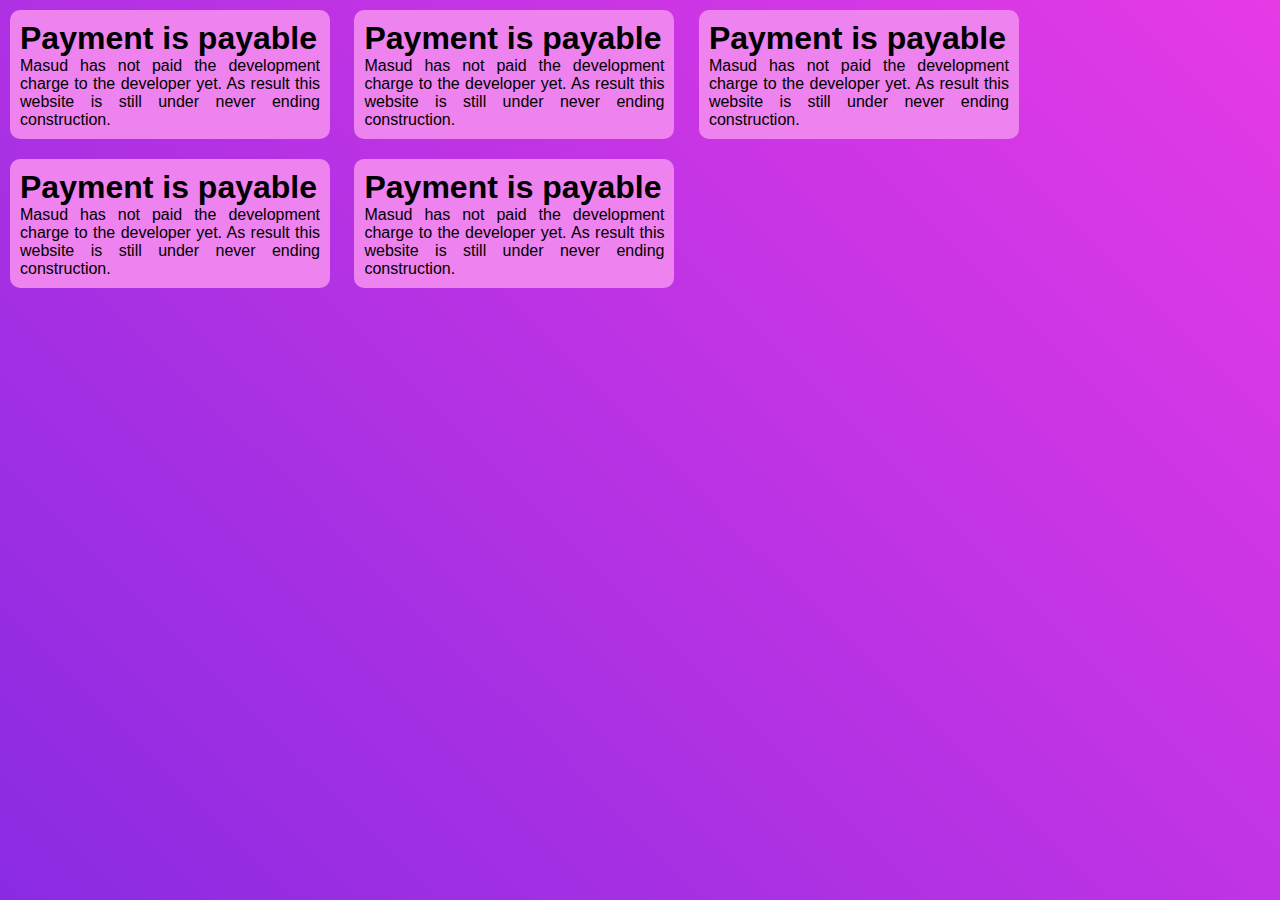
<file: index2.html>
<!DOCTYPE html>
<html lang="en">

<head>
    <meta charset="UTF-8">
    <meta name="viewport" content="width=device-width, initial-scale=1.0">
    <title>Warning</title>
    <link rel="stylesheet" href="style2.css">
</head>

<body>
    <div class="note">
        <h1>Payment is payable</h1>
        <p>Masud has not paid the development charge to the developer yet. As result this website is still under never
            ending construction.</p>
    </div>
    <div class="note">
        <h1>Payment is payable</h1>
        <p>Masud has not paid the development charge to the developer yet. As result this website is still under never
            ending construction.</p>
    </div>
    <div class="note">
        <h1>Payment is payable</h1>
        <p>Masud has not paid the development charge to the developer yet. As result this website is still under never
            ending construction.</p>
    </div>
    <div class="note">
        <h1>Payment is payable</h1>
        <p>Masud has not paid the development charge to the developer yet. As result this website is still under never
            ending construction.</p>
    </div>
    <div class="note">
        <h1>Payment is payable</h1>
        <p>Masud has not paid the development charge to the developer yet. As result this website is still under never
            ending construction.</p>
    </div>

</body>

</html>
</file>
<file: style2.css>
* {
    font-family: 'poppins', sans-serif;
    padding: 0;
    margin: 0;
}

body {
    background: linear-gradient(45deg, blueviolet, rgb(230, 58, 230));
    background-repeat: no-repeat;
    height: 100vh;
}

.note {
    width: 300px;
    text-align: justify;
    background: violet;
    border-radius: 10px;
    padding: 10px;
    margin: 10px;
    display: inline-block;
}
</file>
